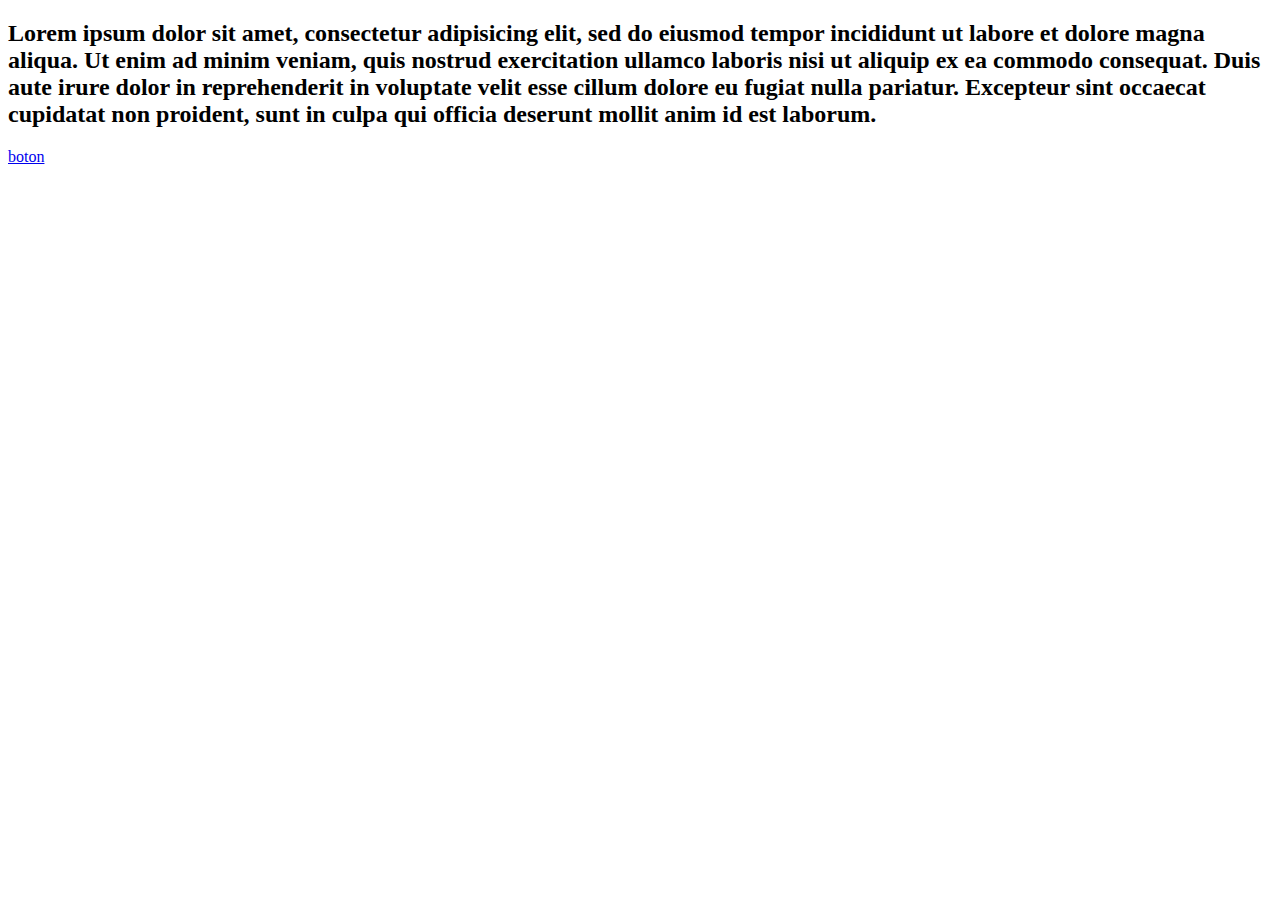
<file: PAGINA WEB.HTML/INDEX2.HTML>
<!DOCTYPE html>
<html>
<head>
	<title>pagina 2</title>
</head>
<body>

<h2>Lorem ipsum dolor sit amet, consectetur adipisicing elit, sed do eiusmod
tempor incididunt ut labore et dolore magna aliqua. Ut enim ad minim veniam,
quis nostrud exercitation ullamco laboris nisi ut aliquip ex ea commodo
consequat. Duis aute irure dolor in reprehenderit in voluptate velit esse
cillum dolore eu fugiat nulla pariatur. Excepteur sint occaecat cupidatat non
proident, sunt in culpa qui officia deserunt mollit anim id est laborum.</h2>
<a href="index.html">boton</a>
</body>
</html>
</file>
